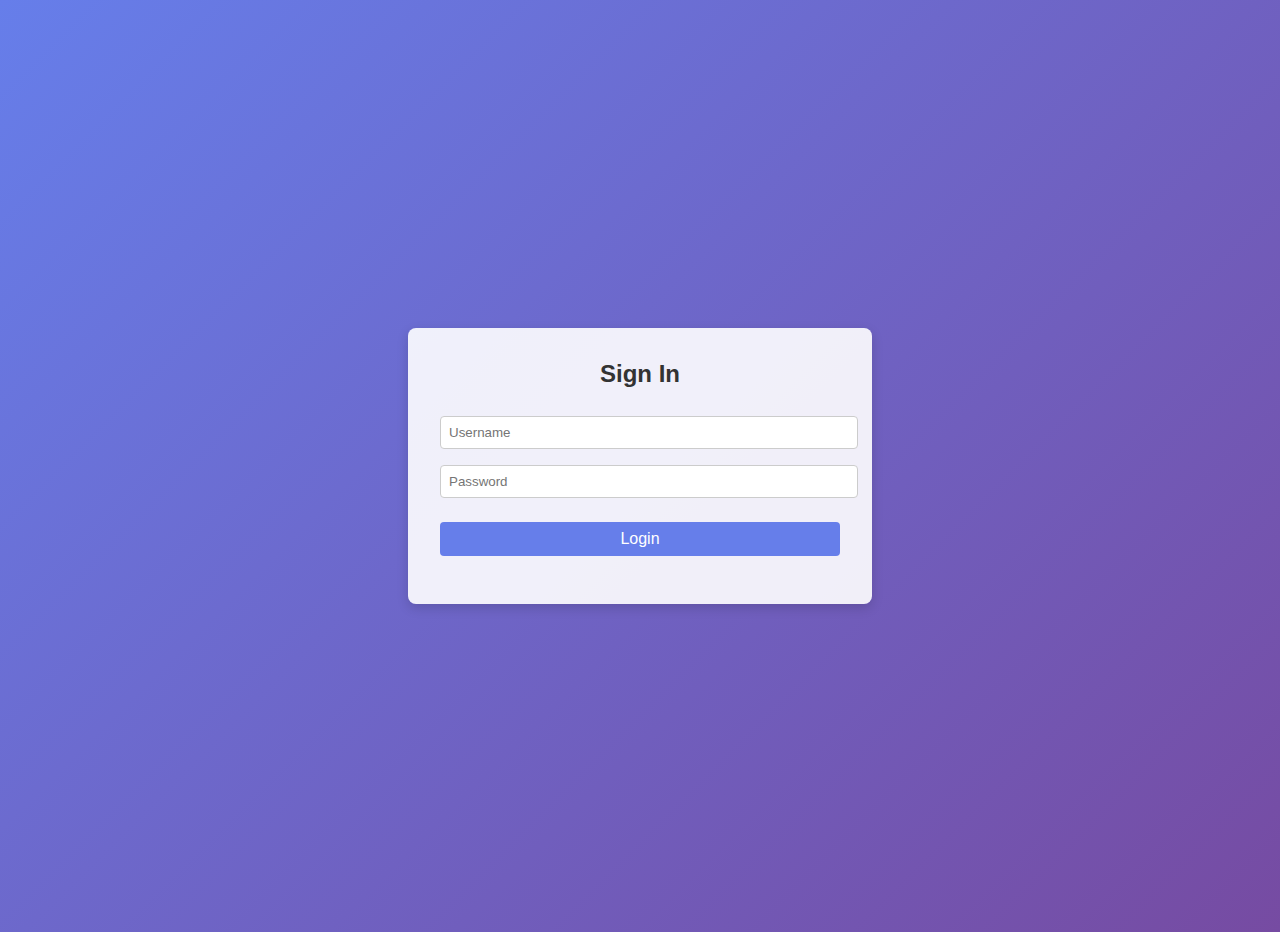
<file: listings.html>
<!DOCTYPE html>
<html lang="en">
<head>
  <meta charset="UTF-8" />
  <meta name="viewport" content="width=device-width, initial-scale=1.0" />
  <title>Listings</title>
  <link rel="stylesheet" href="style.css" />
</head>
<body>
  <div class="card">
    <h2>Listings</h2>
    <ul id="results"></ul>
    <button id="logout">Log out</button>
  </div>
  <script>
    const REFRESH_MS = 60000;

    document.addEventListener('DOMContentLoaded', () => {
      if (localStorage.getItem('loggedIn') !== 'true') {
        window.location.href = 'login.html';
        return;
      }

      document.getElementById('logout').addEventListener('click', function () {
        localStorage.removeItem('loggedIn');
        window.location.href = 'login.html';
      });

      const resultsList = document.getElementById('results');

      async function loadResults() {
        try {
          const response = await fetch('search_results.json?_=' + Date.now());
          const data = await response.json();
          resultsList.innerHTML = '';
          data.forEach(item => {
            const li = document.createElement('li');
            li.className = 'result-item';

            const img = document.createElement('img');
            const url = new URL(item.href);
            img.src = 'https://www.google.com/s2/favicons?domain=' + url.hostname;
            img.alt = (item.company || url.hostname) + ' logo';

            const info = document.createElement('div');
            info.className = 'result-info';

            const link = document.createElement('a');
            link.href = item.href;
            link.textContent = item.title;
            link.target = '_blank';
            link.className = 'result-title';

            const company = document.createElement('div');
            company.className = 'result-company';
            if (item.company) {
              company.textContent = item.company;
            } else {
              const hostParts = url.hostname.replace('www.', '').split('.');
              company.textContent = hostParts[hostParts.length - 2] || url.hostname;
            }

            const desc = document.createElement('div');
            desc.className = 'result-description';
            desc.textContent = item.body || '';

            info.appendChild(link);
            info.appendChild(company);
            info.appendChild(desc);

            li.appendChild(img);
            li.appendChild(info);

            resultsList.appendChild(li);
          });
        } catch (e) {
          console.error('Failed to load results', e);
        }
      }

      loadResults();
      setInterval(loadResults, REFRESH_MS);
    });
  </script>
</body>
</html>
</file>
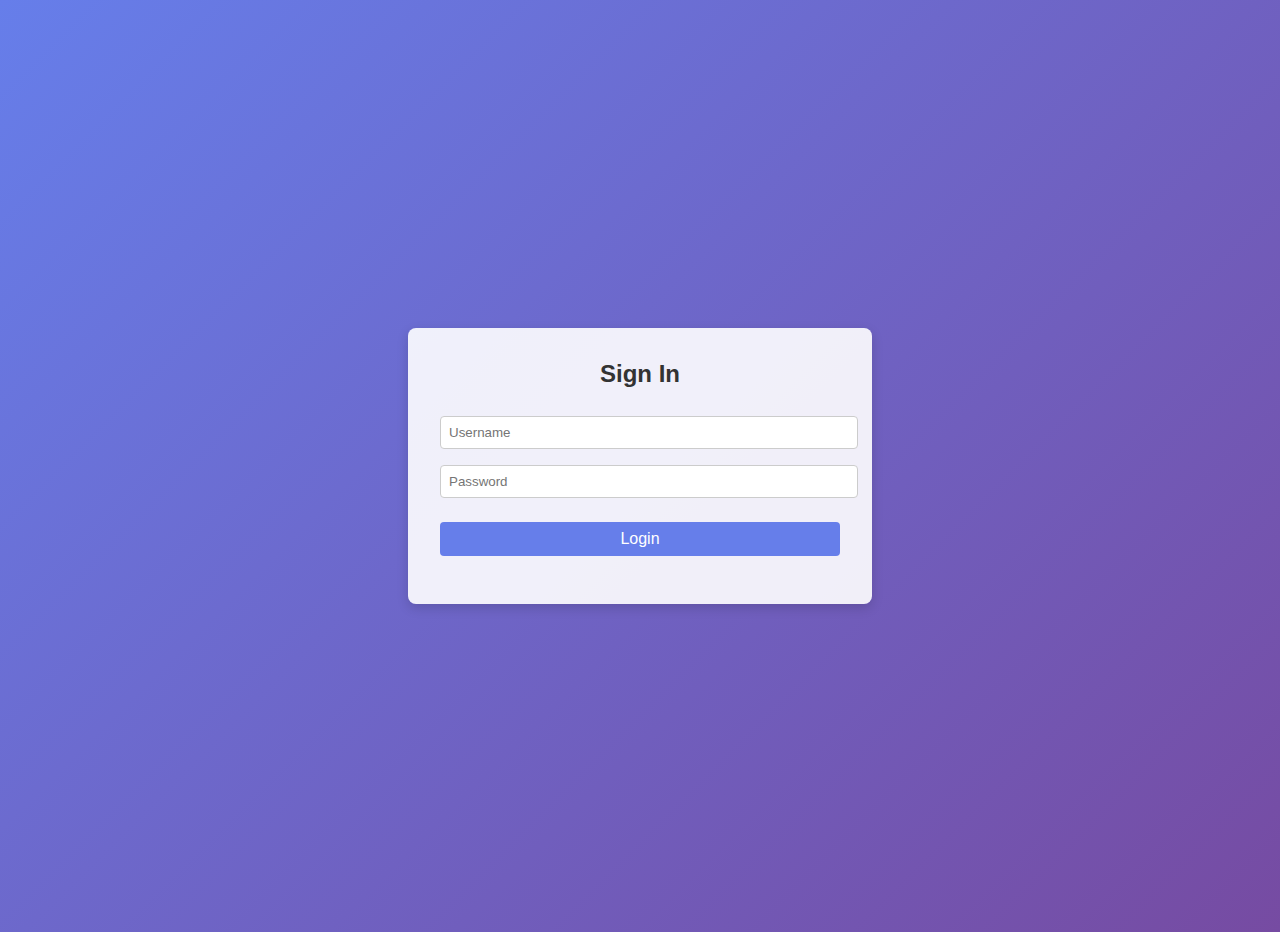
<file: login.html>
<!DOCTYPE html>
<html lang="en">
<head>
  <meta charset="UTF-8" />
  <meta name="viewport" content="width=device-width, initial-scale=1.0" />
  <title>Login</title>
  <link rel="stylesheet" href="style.css" />
</head>
<body>
  <div class="card">
    <h2>Sign In</h2>
    <form id="loginForm">
      <input type="text" id="username" placeholder="Username" required />
      <input type="password" id="password" placeholder="Password" required />
      <button type="submit">Login</button>
      <p id="error" class="error"></p>
    </form>
  </div>
  <script>
    const form = document.getElementById('loginForm');
    form.addEventListener('submit', function (e) {
      e.preventDefault();
      const username = document.getElementById('username').value;
      const password = document.getElementById('password').value;
      if (username === 'test' && password === 'test') {
        localStorage.setItem('loggedIn', 'true');
        window.location.href = 'listings.html';
      } else {
        document.getElementById('error').textContent = 'Invalid credentials';
      }
    });
  </script>
</body>
</html>
</file>
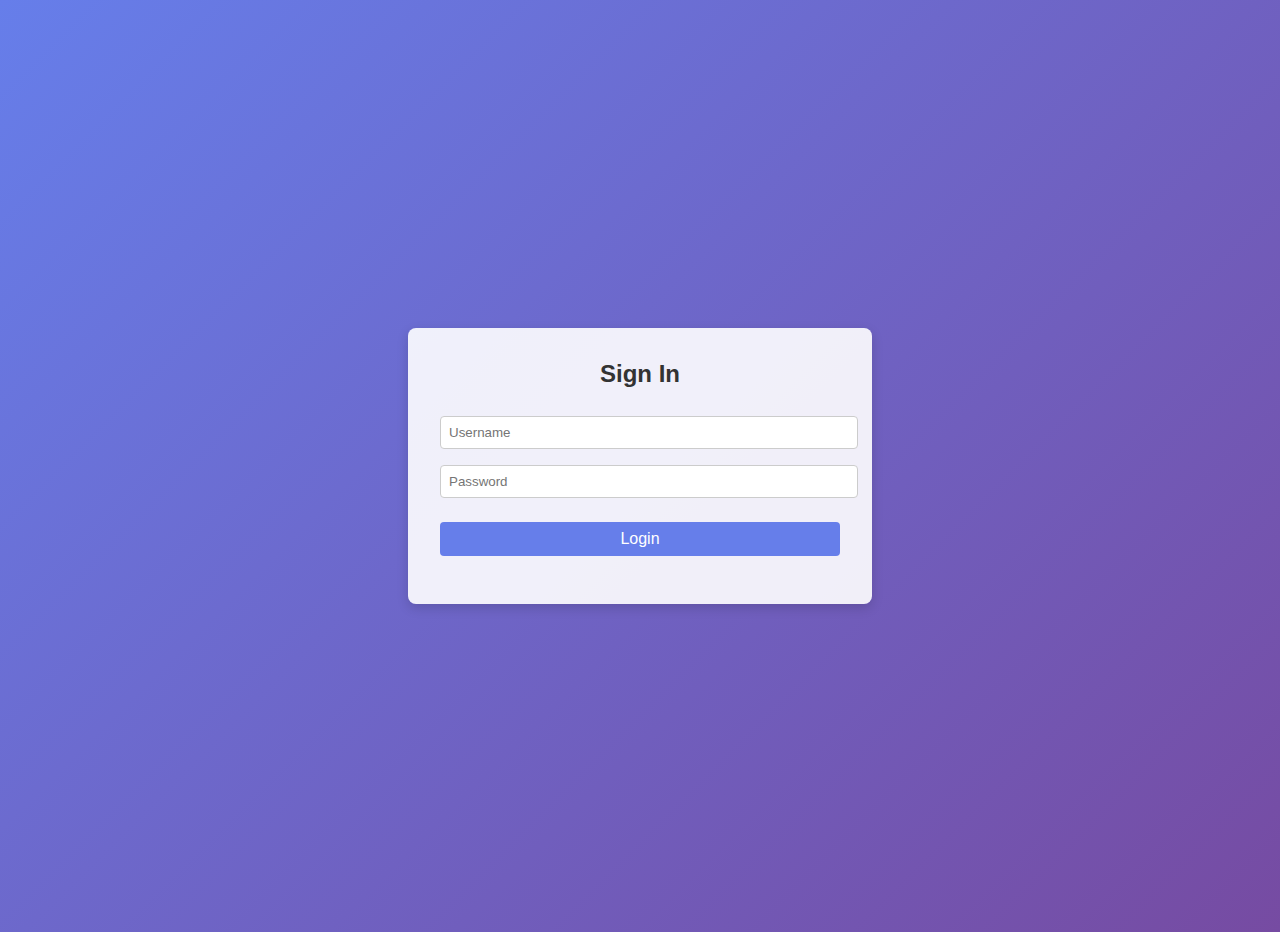
<file: welcome.html>
<!DOCTYPE html>
<html lang="en">
<head>
  <meta charset="UTF-8" />
  <title>Welcome</title>
  <link rel="stylesheet" href="style.css" />
</head>
<body>
  <div class="card">
    <h2>Welcome!</h2>
    <input type="text" id="searchInput" value="master thesis positions in stockholm for computing engineering students with masters degree in machine learning" />
    <div id="results"></div>
    <button id="logout">Log out</button>
  </div>
  <script>
    if (localStorage.getItem('loggedIn') !== 'true') {
      window.location.href = 'login.html';
    }
    document.getElementById('logout').addEventListener('click', function () {
      localStorage.removeItem('loggedIn');
      window.location.href = 'login.html';
    });

    const resultsDiv = document.getElementById('results');

    async function loadResults() {
      try {
        const response = await fetch('search_results.json?_=' + Date.now());
        const data = await response.json();
        resultsDiv.innerHTML = '';
        data.forEach(item => {
          const container = document.createElement('div');
          container.className = 'result-item';
          const img = document.createElement('img');
          const url = new URL(item.href);
          img.src = 'https://www.google.com/s2/favicons?domain=' + url.hostname;
          const link = document.createElement('a');
          link.href = item.href;
          link.textContent = item.title;
          link.target = '_blank';
          container.appendChild(img);
          container.appendChild(link);
          resultsDiv.appendChild(container);
        });
      } catch (e) {
        console.error('Failed to load results', e);
      }
    }

    loadResults();
    setInterval(loadResults, 60000);
  </script>
</body>
</html>
</file>
<file: style.css>
body {
  margin: 0;
  font-family: 'Segoe UI', Tahoma, Geneva, Verdana, sans-serif;
  background: linear-gradient(135deg, #667eea, #764ba2);
  display: flex;
  justify-content: center;
  align-items: center;
  min-height: 100vh;
  color: #333;
  padding: 1rem;
}

.card {
  background: rgba(255, 255, 255, 0.9);
  padding: 2rem;
  border-radius: 8px;
  box-shadow: 0 4px 12px rgba(0, 0, 0, 0.15);
  text-align: center;
  width: 100%;
  max-width: 400px;
}

.card h2 {
  margin-top: 0;
}

.card input {
  width: 100%;
  padding: 0.5rem;
  margin: 0.5rem 0;
  border: 1px solid #ccc;
  border-radius: 4px;
}

.card button {
  width: 100%;
  padding: 0.5rem;
  margin-top: 1rem;
  border: none;
  border-radius: 4px;
  background-color: #667eea;
  color: white;
  font-size: 1rem;
  cursor: pointer;
}

.card button:hover {
  background-color: #5a67d8;
}

.error {
  color: red;
  margin-top: 0.5rem;
}
#results {
  margin-top: 1rem;
  text-align: left;
}

.result-item {
  display: flex;
  align-items: center;
  margin-bottom: 0.5rem;
  gap: 0.5rem;
}

.result-item img {
  width: 16px;
  height: 16px;
  margin-right: 0.5rem;
}

.result-item a {
  flex: 1;
  overflow-wrap: anywhere;
}

@media (max-width: 480px) {
  .card {
    padding: 1.5rem;
  }

  body {
    padding: 0.5rem;
  }
}
</file>
